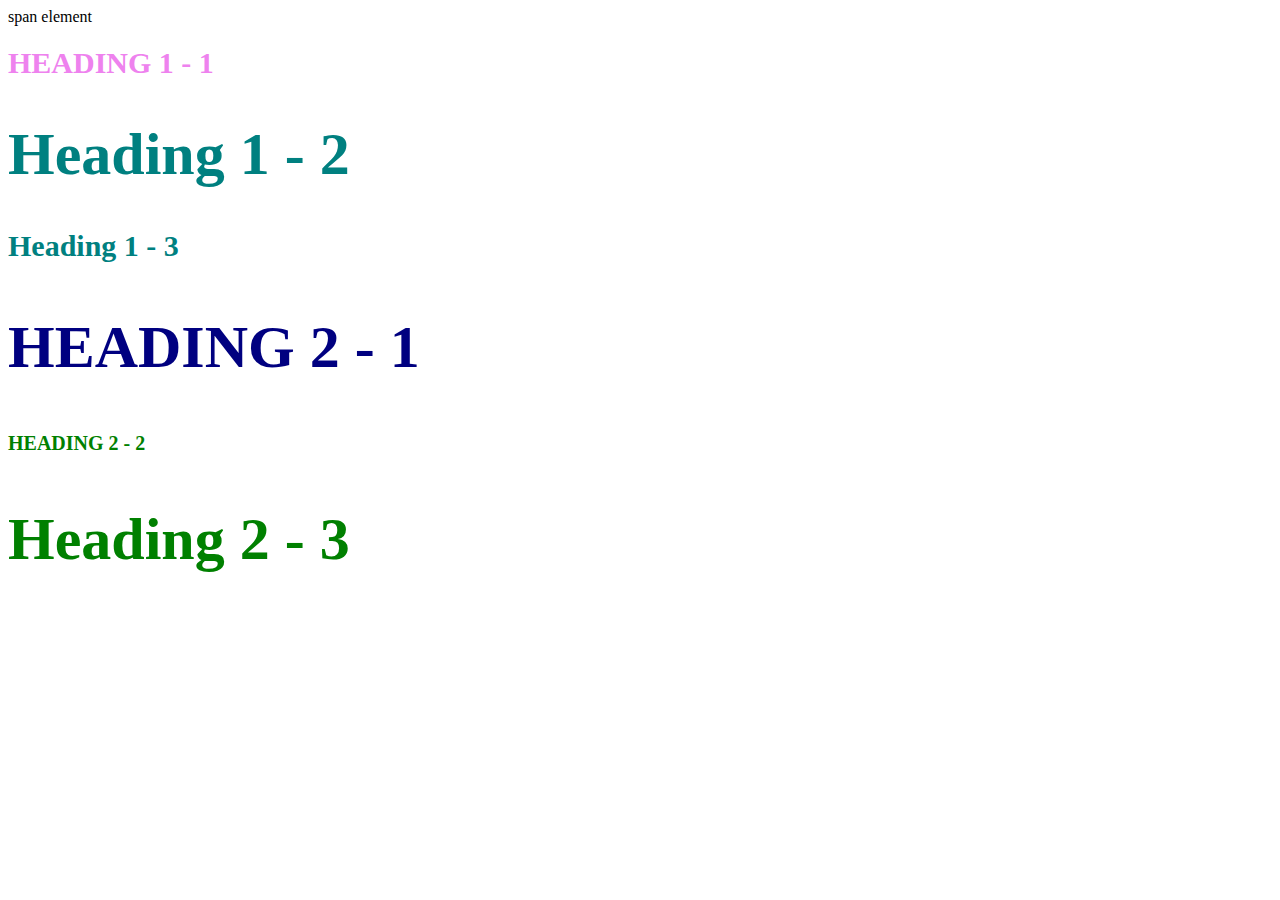
<file: style test.html>
<!DOCTYPE html>
<html>
<head>
	<title>Style Test</title>
	<link rel="stylesheet" type="text/css" href="css/test.css">
</head>
<body>
	<span>span element</span>
	<h1 class="uppercase"><span>Heading 1 - 1</h1>
	<h1 class="big">Heading 1 - 2</h1>
	<h1>Heading 1 - 3</h1>
	<h2 class="big uppercase">Heading 2 - 1</h2>
	<h2 class="uppercase">Heading 2 - 2</h2>
	<h2 class="big">Heading 2 - 3</h2>

</body>
</html>
</file>
<file: css/test.css>
h1{
		font-size: 30px;
		color: teal;
	}
	h2{
		font-size: 20px;
		color: red;
	}
	h2{
		color: green;
	}
	.big{
		font-size: 60px
	}
	.uppercase{
		text-transform: uppercase;
	}
	.big.uppercase{
		color: navy;
	}
	h1 span{
		color: violet;
	}
</file>
